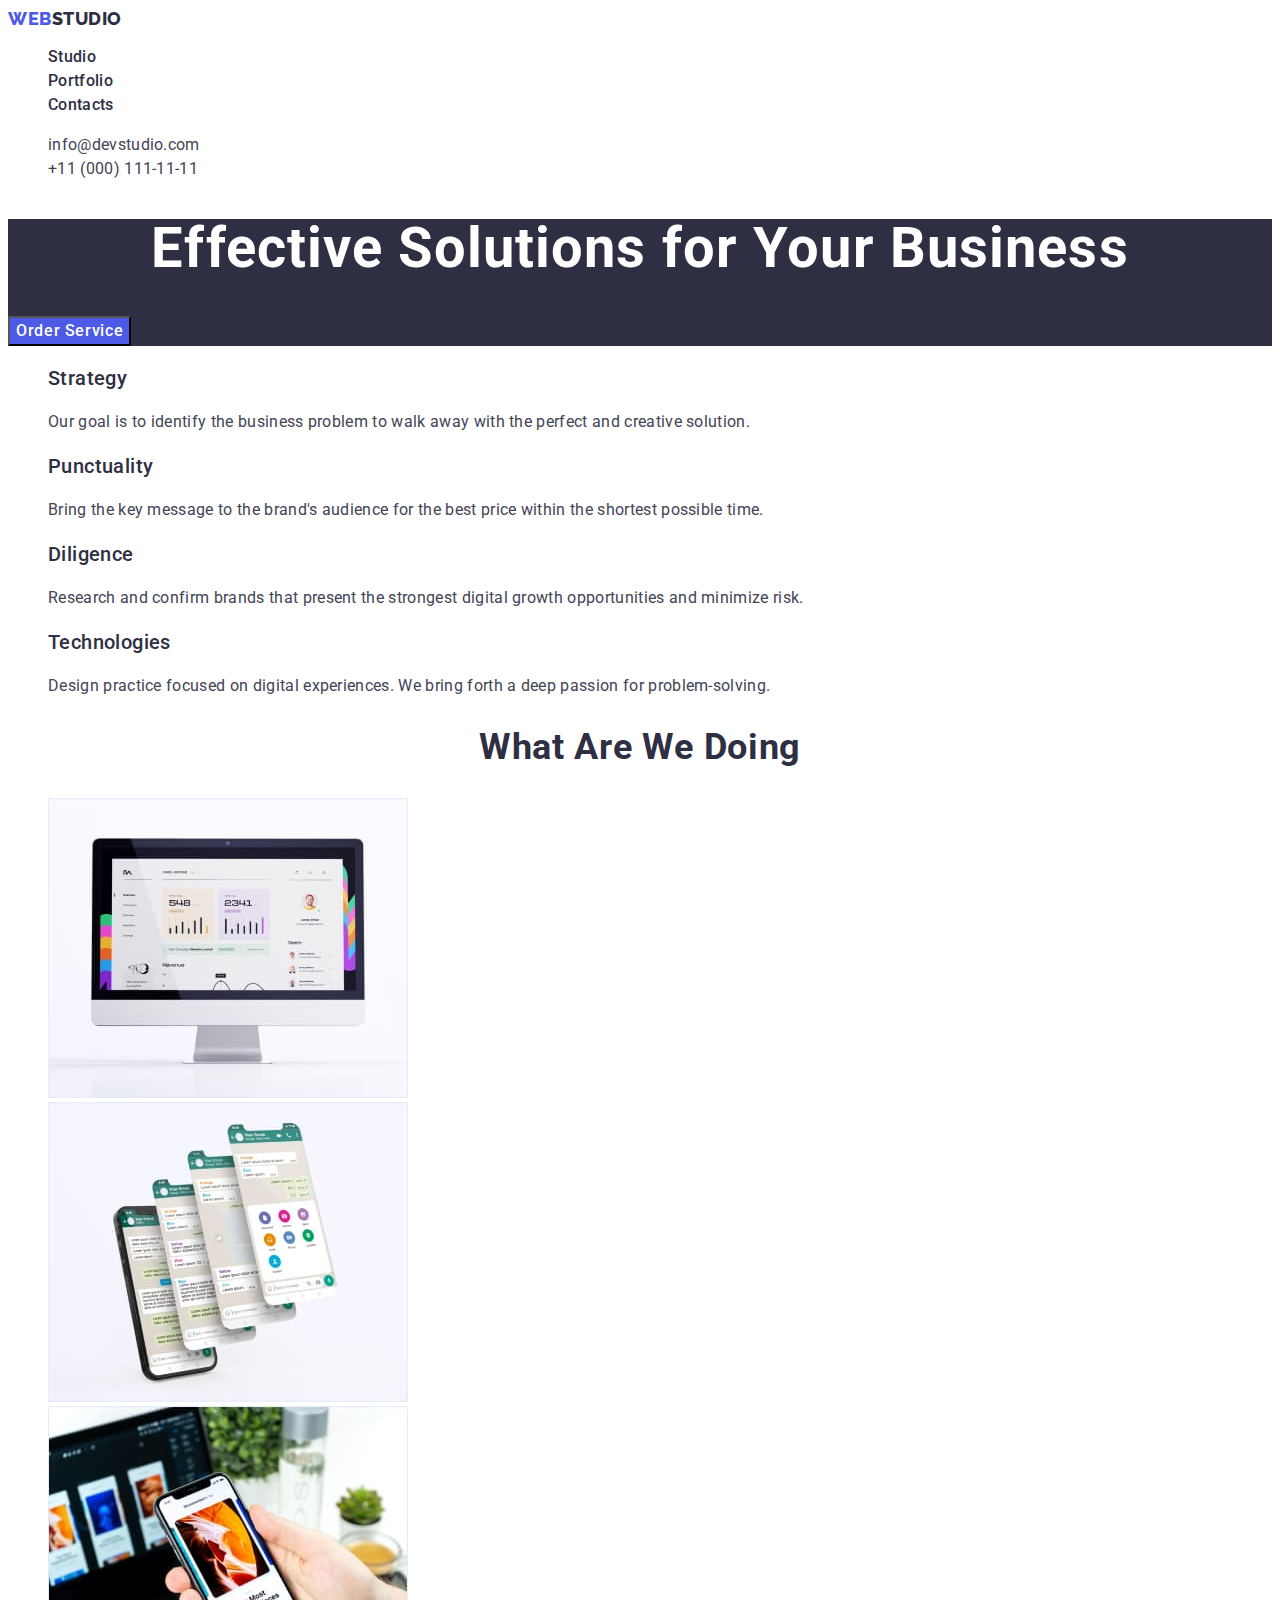
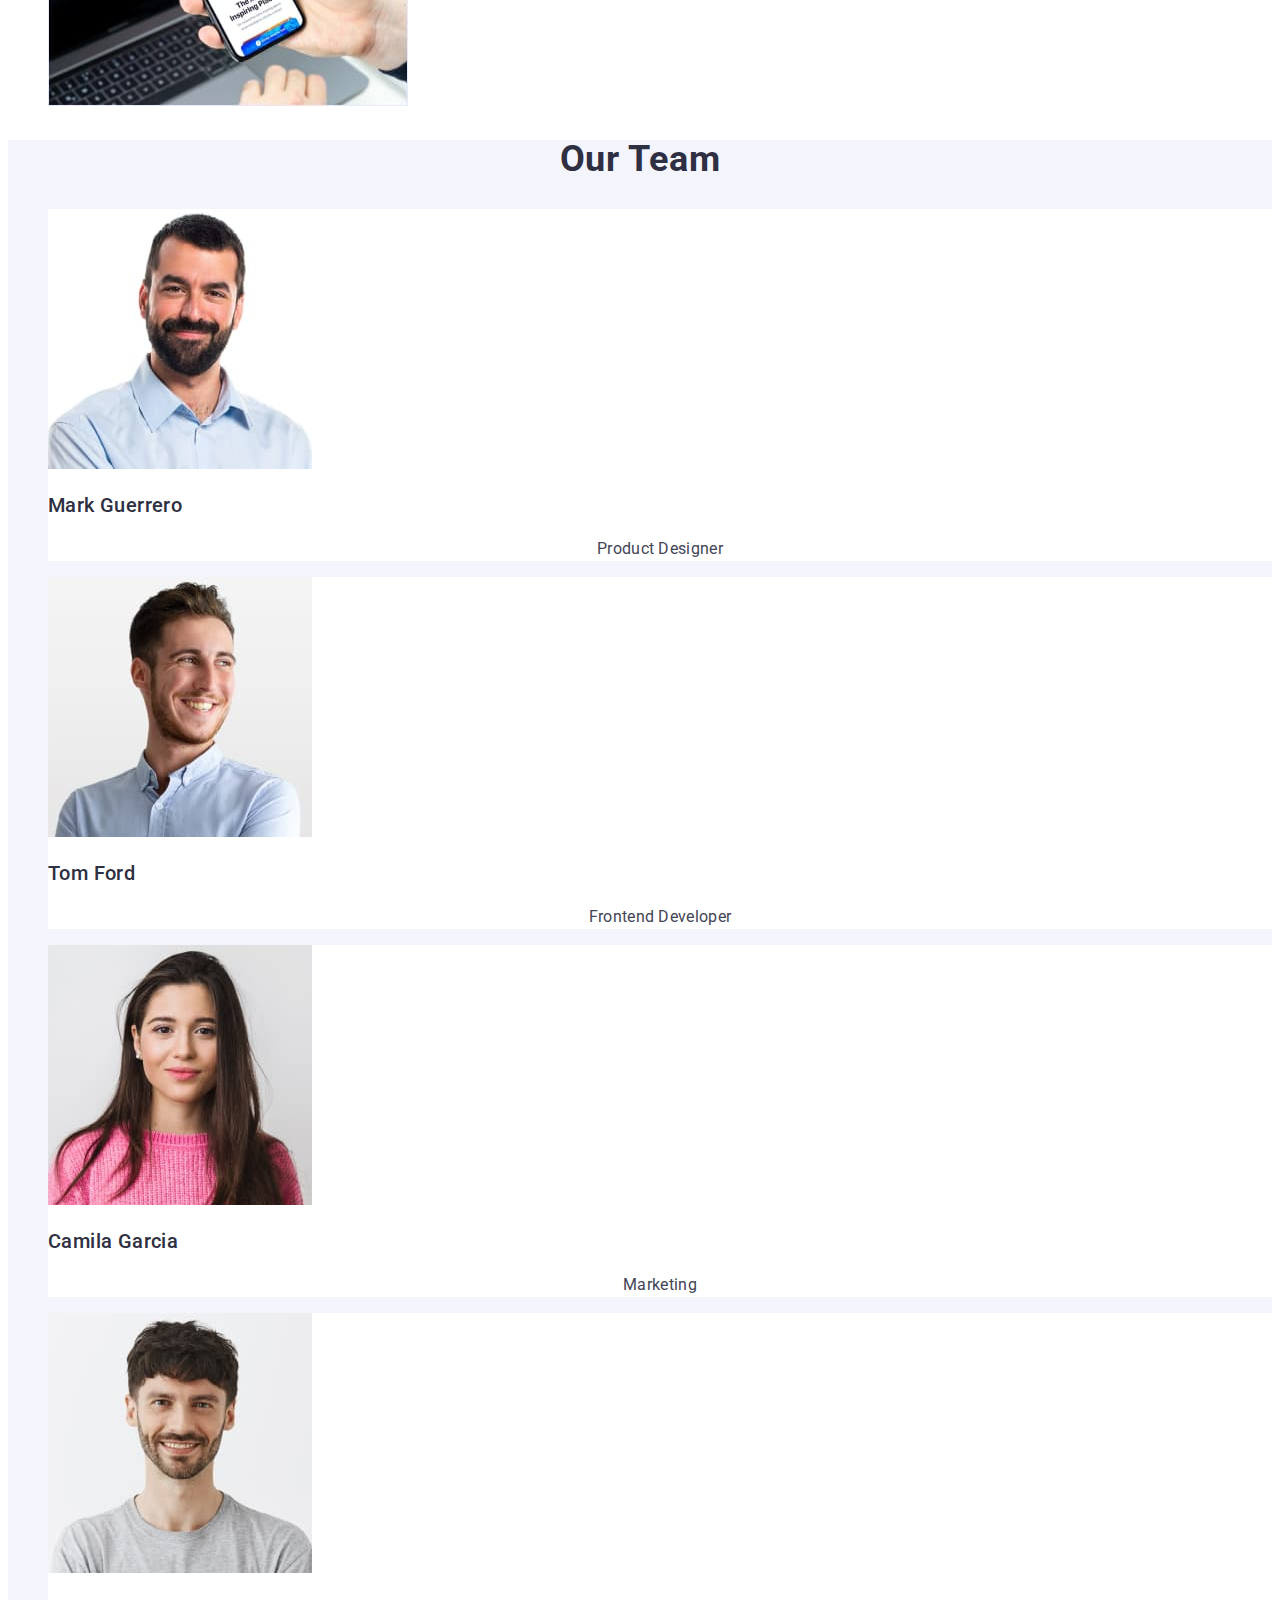
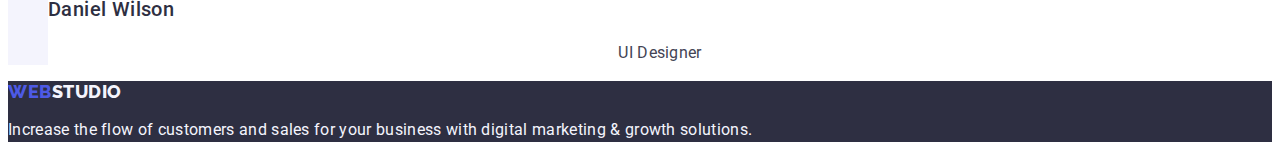
<file: index.html>
<!DOCTYPE html>
<html lang="en">
<head>
    <meta charset="UTF-8">
    <meta http-equiv="X-UA-Compatible" content="IE=edge">
    <meta name="viewport" content="width=device-width, initial-scale=1.0">
    <link rel="preconnect" href="https://fonts.googleapis.com">
    <link rel="preconnect" href="https://fonts.gstatic.com" crossorigin>
    <link href="https://fonts.googleapis.com/css2?family=Raleway:wght@800&family=Roboto:wght@400;500;700;900&display=swap"
        rel="stylesheet">
    <title>WebStudio</title>
    <link rel="stylesheet" href="./css/styles.css">
</head>

<body>
    <header class="header">
        <nav class="header-navigation">
            <a class="logo link" href="./index.html">Web<span class="logo-black">Studio</span></a>
            <ul class="header-menu-nav list">
                <li class="menu-nav-item">
                    <a class="menu-nav-link link" href="./index.html">Studio</a>
                </li>
                <li class="menu-nav-item">
                    <a class="menu-nav-link link" href="./portfolio.html">Portfolio</a>
                </li>
                <li class="menu-nav-item">
                    <a class="menu-nav-link link" href="">Contacts</a>
                </li>
            </ul>
        </nav>
        <address class="contact">
            <ul class="contact-list list">
                <li class="contact-item">
                    <a class="contact-link link" href="mailto:info@devstudio.com">info@devstudio.com</a>
                </li>
                <li class="contact-item">
                    <a class="contact-link link" href="tel:+110001111111">+11 (000) 111-11-11</a>
                </li>
            </ul>
        </address>
    </header>
    
    <main class="main-content">
        <section class="hero">
            <h1 class="hero-title">Effective Solutions for Your Business</h1>
            <button class="hero-btn" type="button">Order Service</button>
        </section>

        <section class="description">
            <h2 class="title-section" hidden>Specialty</h2>
            <ul class="description-list list">
                <li class="description-list-item">
                    <h3 class="title">Strategy</h3>
                    <p class="about-description">Our goal is to identify the business problem to walk away with the perfect and creative solution.</p>
                </li>
                <li class="description-list-item">
                    <h3 class="title">Punctuality</h3>
                    <p class="about-description">Bring the key message to the brand's audience for the best price within the shortest possible time.</p>
                </li>
                <li class="description-list-item">
                    <h3 class="title">Diligence</h3>
                    <p class="about-description">Research and confirm brands that present the strongest digital growth opportunities and minimize risk.</p>
                </li>
                <li class="description-list-item">
                    <h3 class="title">Technologies</h3>
                    <p class="about-description">Design practice focused on digital experiences. We bring forth a deep passion for problem-solving.</p>
                </li>
            </ul>
        </section>

        <section class="work">
            <h2 class="title-section">What are we doing</h2>
            <ul class="work-list list">
                <li class="work-list-item">
                    <img class="work-item-img" src="./images/our-work/img-1.jpg" alt="Monitor" width="360" height="300"/>
                </li>
                <li class="work-list-item">
                    <img class="work-item-img" src="./images/our-work/img-2.jpg" alt="Structuring" width="360" height="300"/>
                </li>
                <li class="work-list-item">
                    <img class="work-item-img" src="./images/our-work/img-3.jpg" alt="Positioning" width="360" height="300"/>
                </li>
            </ul>
        </section>

        <section class="our-team">
            <h2 class="title-section">Our Team</h2>
            <ul class="team-list list">
                <li class="team-list-item">
                    <img class="team-photo" src="./images/our-team/team-guerrero.jpg" alt="Product Designer" width="264" height="260"/>
                        <h3 class="title">Mark Guerrero</h3>
                        <p class="team-position">Product Designer</p>
                </li>
                <li class="team-list-item">
                    <img class="team-photo" src="./images/our-team/team-ford.jpg" alt="Frontend Developer" width="264" height="260"/>
                        <h3 class="title">Tom Ford</h3>
                        <p class="team-position">Frontend Developer</p>
                </li>
                <li class="team-list-item">
                    <img class="team-photo" src="./images/our-team/team-garcia.jpg" alt="Marketing" width="264" height="260"/>
                        <h3 class="title">Camila Garcia</h3>
                        <p class="team-position">Marketing</p>
                </li>
                <li class="team-list-item">
                    <img class="team-photo" src="./images/our-team/team-wilson.jpg" alt="UI Designer" width="264" height="260"/>
                        <h3 class="title">Daniel Wilson</h3>
                        <p class="team-position">UI Designer</p>
                </li>
            </ul>
        </section>
    </main>
    
    <footer class="footer">
        <a class="logo link" href="./index.html">Web<span class="logo-white">Studio</span></a>
        <p class="footer-text">Increase the flow of customers and sales for your business with digital marketing & growth solutions.</p>
    </footer>
</body>

</html>
</file>
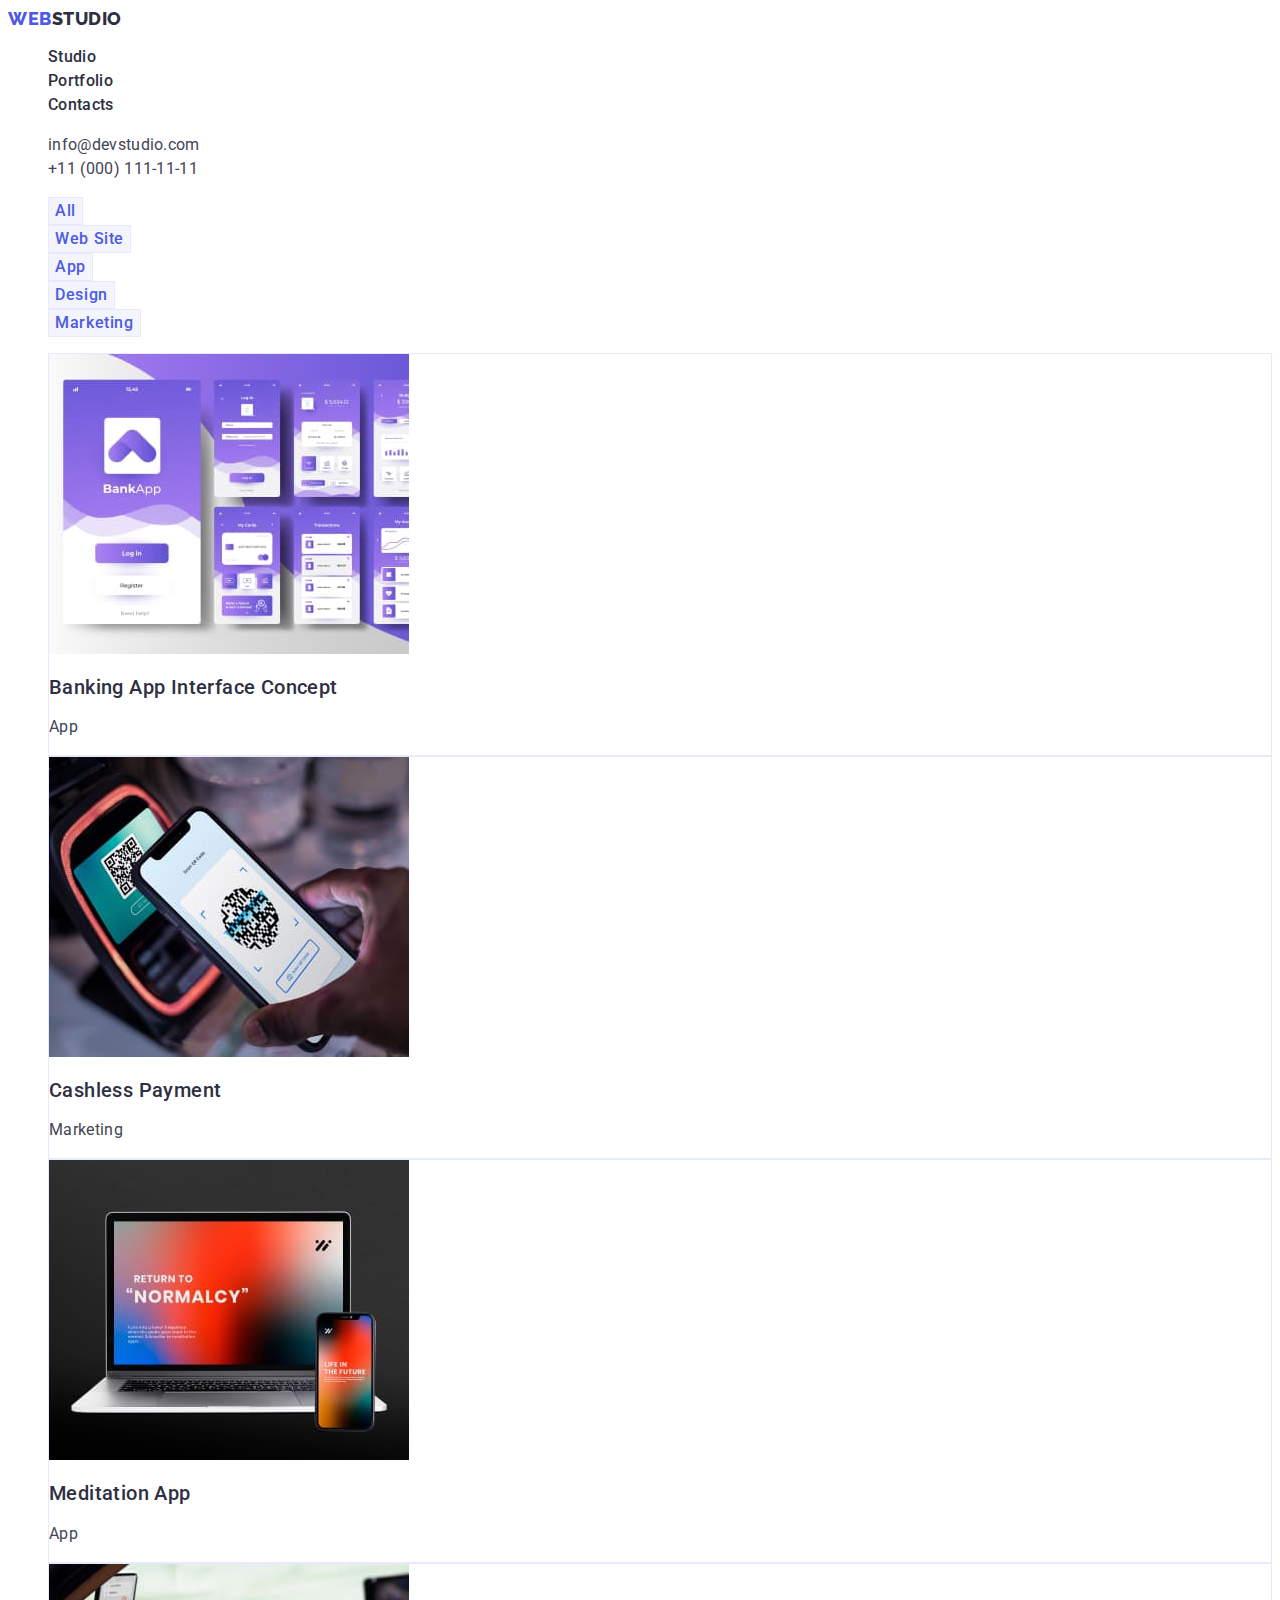
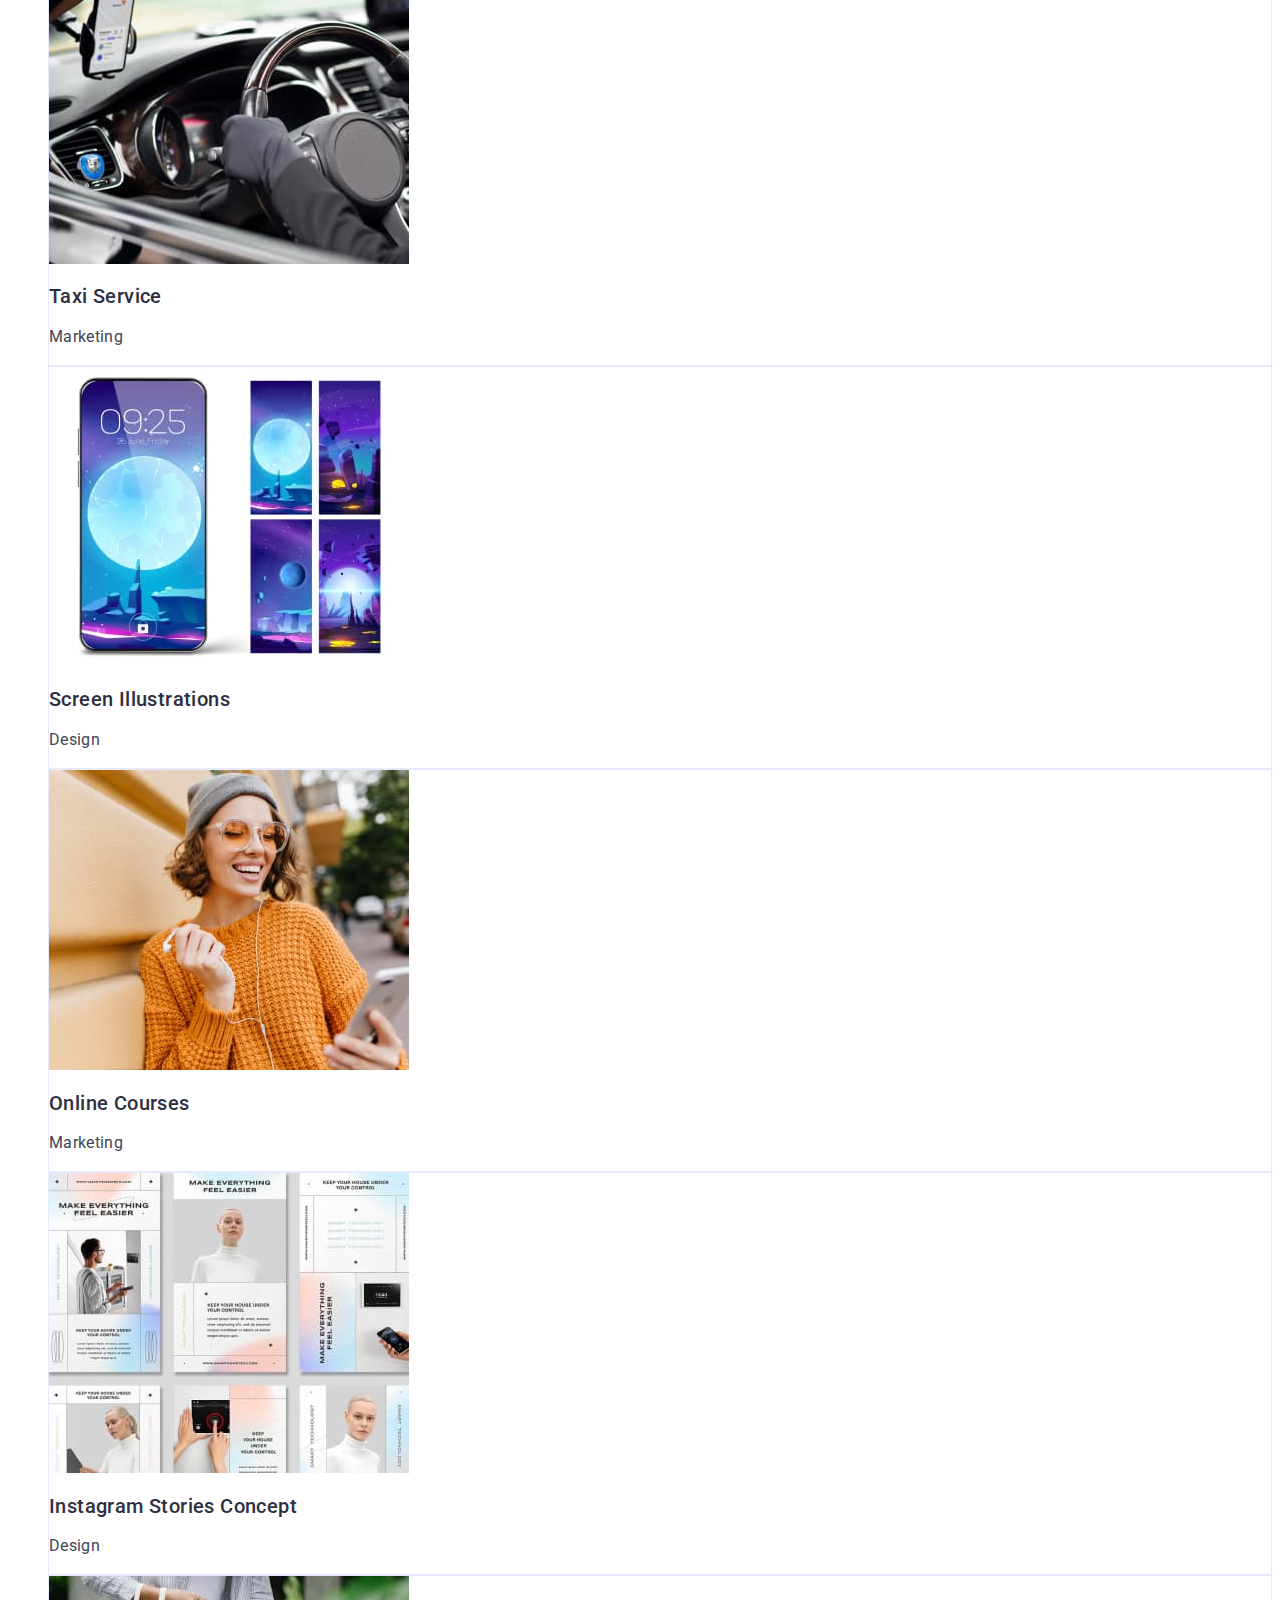
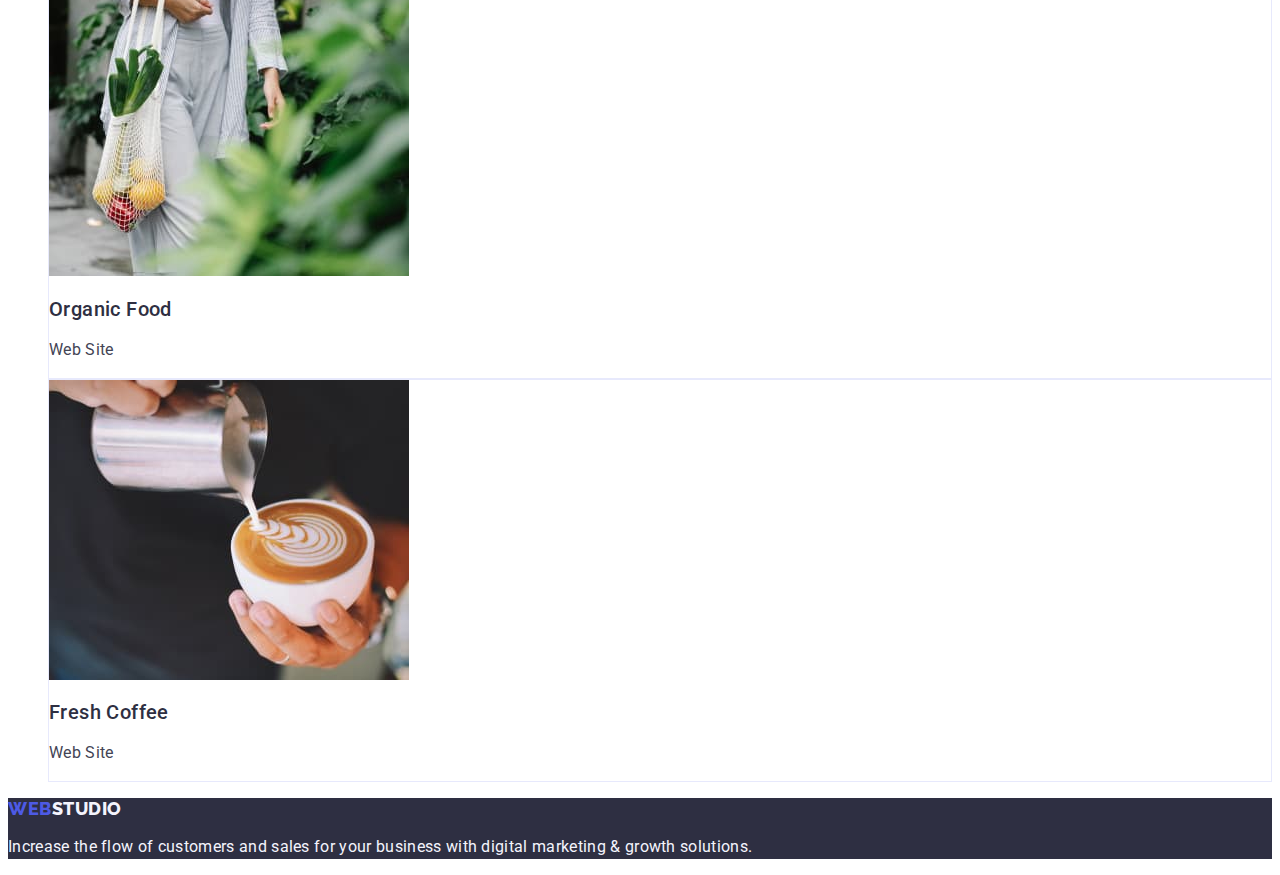
<file: portfolio.html>
<!DOCTYPE html>
<html lang="en">

<head>
    <meta charset="UTF-8">
    <meta http-equiv="X-UA-Compatible" content="IE=edge">
    <meta name="viewport" content="width=device-width, initial-scale=1.0">
    <link rel="preconnect" href="https://fonts.googleapis.com">
    <link rel="preconnect" href="https://fonts.gstatic.com" crossorigin>
    <link href="https://fonts.googleapis.com/css2?family=Raleway:wght@800&family=Roboto:wght@400;500;700;900&display=swap"
        rel="stylesheet">
    <title>Portfolio</title>
    <link rel="stylesheet" href="./css/styles.css">
</head>

<body>
    <header class="header">
        <nav class="header-navigation">
            <a class="logo link" href="./index.html">Web<span class="logo-black">Studio</span></a>
            <ul class="header-menu-nav list">
                <li class="menu-nav-item">
                    <a class="menu-nav-link link" href="./index.html">Studio</a>
                </li>
                <li class="menu-nav-item">
                    <a class="menu-nav-link link" href="./portfolio.html">Portfolio</a>
                </li>
                <li class="menu-nav-item">
                    <a class="menu-nav-link link" href="">Contacts</a>
                </li>
            </ul>
        </nav>
        <address class="contact">
            <ul class="contact-list list">
                <li class="contact-item">
                    <a class="contact-link link" href="mailto:info@devstudio.com">info@devstudio.com</a>
                </li>
                <li class="contact-item">
                    <a class="contact-link link" href="tel:+110001111111">+11 (000) 111-11-11</a>
                </li>
            </ul>
        </address>
    </header>

    <main class="portfolio-content">
        <section class="projects">
            <h1 class="portfolio-title" hidden>Projects portfolio</h1>

            <ul class="projects-filters-list list">
                <li class="projects-filters-btn">
                    <button class="filter-btn" type="button">All</button>
                </li>
                <li class="projects-filters-btn">
                    <button class="filter-btn" type="button">Web Site</button>
                </li>
                <li class="projects-filters-btn">
                    <button class="filter-btn" type="button">App</button>
                </li>
                <li class="projects-filters-btn">
                    <button class="filter-btn" type="button">Design</button>
                </li>
                <li class="projects-filters-btn">
                    <button class="filter-btn" type="button">Marketing</button>
                </li>
            </ul>

            <ul class="projects-list list">
                <li class="projects-item">
                    <a class="projects-link link" href="#"><img class="project-img" src="./images/project/banking.jpg" alt="Banking App Interface Concept" width="360" height="300" />
                        <h2 class="title">Banking App Interface Concept</h2>
                        <p class="projects-filters">App</p>
                    </a>
                </li>
                <li class="projects-item">
                    <a class="projects-link link" href="#"><img class="project-img" src="./images/project/cashless.jpg" alt="Cashless Payment" width="360" height="300" />
                        <h2 class="title">Cashless Payment</h2>
                        <p class="projects-filters">Marketing</p>
                    </a>
                </li>
                <li class="projects-item">
                    <a class="projects-link link" href="#"><img class="project-img" src="./images/project/meditaion.jpg" alt="Meditaion App" width="360" height="300" />
                        <h2 class="title">Meditation App</h2>
                        <p class="projects-filters">App</p>
                    </a>
                </li>
                <li class="projects-item">
                    <a class="projects-link link" href="#"><img class="project-img" src="./images/project/taxi.jpg" alt="Taxi Service" width="360" height="300" />
                        <h2 class="title">Taxi Service</h2>
                        <p class="projects-filters">Marketing</p>
                    </a>
                </li>
                <li class="projects-item">
                    <a class="projects-link link" href="#"><img class="project-img" src="./images/project/screen.jpg" alt="Screen Illustrations" width="360" height="300" />
                        <h2 class="title">Screen Illustrations</h2>
                        <p class="projects-filters">Design</p>
                    </a>
                </li>
                <li class="projects-item">
                    <a class="projects-link link" href="#"><img class="project-img" src="./images/project/online.jpg" alt="Online Courses" width="360" height="300" />
                        <h2 class="title">Online Courses</h2>
                        <p class="projects-filters">Marketing</p>
                    </a>
                </li>
                <li class="projects-item">
                    <a class="projects-link link" href="#"><img class="project-img" src="./images/project/instagram.jpg" alt="Instagram Stories Concept" width="360" height="300" />
                        <h2 class="title">Instagram Stories Concept</h2>
                        <p class="projects-filters">Design</p>
                    </a>
                </li>
                <li class="projects-item">
                    <a class="projects-link link" href="#"><img class="project-img" src="./images/project/organic.jpg" alt="Organic Food" width="360" height="300" />
                        <h2 class="title">Organic Food</h2>
                        <p class="projects-filters">Web Site</p>
                    </a>
                </li>
                <li class="projects-item">
                    <a class="projects-link link" href="#"><img class="project-img" src="./images/project/fresh.jpg" alt="Fresh Coffee" width="360" height="300" />
                        <h2 class="title">Fresh Coffee</h2>
                        <p class="projects-filters">Web Site</p>
                    </a>
                </li>
            </ul>

        </section>
    </main>

    <footer class="footer">
        <a class="logo link" href="./index.html">Web<span class="logo-white">Studio</span></a>
        <p class="footer-text">Increase the flow of customers and sales for your business with digital marketing & growth solutions.</p>
    </footer>
</body>

</html>
</file>
<file: css/styles.css>
:root {
    --main-color: #FFFFFF;
    --font-color: #2E2F42;
    --text-color: #434455;
    --main-bg-color: #FFFFFF;
    --main-darck-bg-color: #2E2F42;
    --logo-btn-color: #4D5AE5;
    --logo-footer-color: #F4F4FD;
    --hero-btn-bg-color: #4D5AE5;
    --accent-color: #404BBF;
    --accent-bg-color: #404BBF;
    --btn-team-bg-color: #F4F4FD;
    --border-color: #E7E9FC;
}

body {
    font-family: 'Roboto', sans-serif;
    font-size: 16px;
    letter-spacing: 0.02em;
    color: var(--text-color);
    background-color: var(--main-bg-color);
}

.link {
    text-decoration: none;
}

.list {
    list-style-type: none;
}

/* header */

.header {
    background-color: var(--main-bg-color);
}

.logo {
    font-family: 'Raleway', sans-serif;
    font-weight: 800;
    font-size: 18px;
    line-height: 1.17;
    letter-spacing: 0.03em;
    text-transform: uppercase;
    color: var(--logo-btn-color);
}

.logo-black {
    color: var(--font-color);
}

.logo-white {
    color: var(--logo-footer-color);
}

.menu-nav-link {
    font-weight: 500;
    line-height: 1.5;
    color: var(--font-color);
}

.menu-nav-link:hover,
.menu-nav-link:focus {
    color: var(--accent-color);
}

.contact {
    font-style: normal;
}

.contact-link {
    line-height: 1.5;
    color: var(--text-color);
}

.contact-link:hover,
.contact-link:focus {
    color: var(--accent-color);
}

/* section main-content */

.hero {
    background-color: var(--main-darck-bg-color);
}

.hero-title {
    font-weight: 700;
    font-size: 56px;
    line-height: 1.07;
    text-align: center;
    letter-spacing: 0.02em;
    color: var(--main-color);
}

.hero-btn {
    font-family: inherit;
    font-weight: 500;
    font-size: 16px;
    line-height: 1.5;
    letter-spacing: 0.04em;
    color: var(--main-color);
    background-color: var(--hero-btn-bg-color);
    cursor: pointer;
}

.hero-btn:hover,
.hero-btn:focus {
    background-color: var(--accent-bg-color);
}

/* section description */

.title-section {
    font-weight: 700;
    font-size: 36px;
    line-height: 1.11;
    text-align: center;
    letter-spacing: 0.02em;
    text-transform: capitalize;
    color: var(--font-color);
}

.title {
    font-weight: 500;
    font-size: 20px;
    line-height: 1.2;
    letter-spacing: 0.02em;
    color: var(--font-color);
}

.about-description {
    line-height: 1.5;
    color: var(--text-color);
}

/* section work 

.work {}

.work-list {}

.work-list-item {}

.work-item-img {} */


/* section our-team */

.our-team {
    background-color: var(--btn-team-bg-color);
}

.team-list-item {
    background-color: var(--main-bg-color);
}

.team-position {
    line-height: 1.5;
    text-align: center;
    color: var(--text-color);
}

/* section footer */

.footer {
    background-color: var(--main-darck-bg-color);
}

.footer-text {
    line-height: 1.5;
    color: var(--logo-footer-color);
}

/* section portfolio-content */

.filter-btn {
    font-family: inherit;
    font-weight: 500;
    font-size: 16px;
    line-height: 1.5;
    text-align: center;
    letter-spacing: 0.04em;
    color: var(--logo-btn-color);
    background-color: var(--btn-team-bg-color);
    border: 1px solid var(--border-color);
    cursor: pointer;
}

.filter-btn:hover,
.filter-btn:focus {
    color: var(--main-color);
    background-color: var(--accent-bg-color);
}

.projects-item {
    background-color: var(--main-bg-color);
    border: 1px solid var(--border-color);
}

.projects-filters {
    line-height: 1.5;
    color: var(--text-color);
}
</file>
